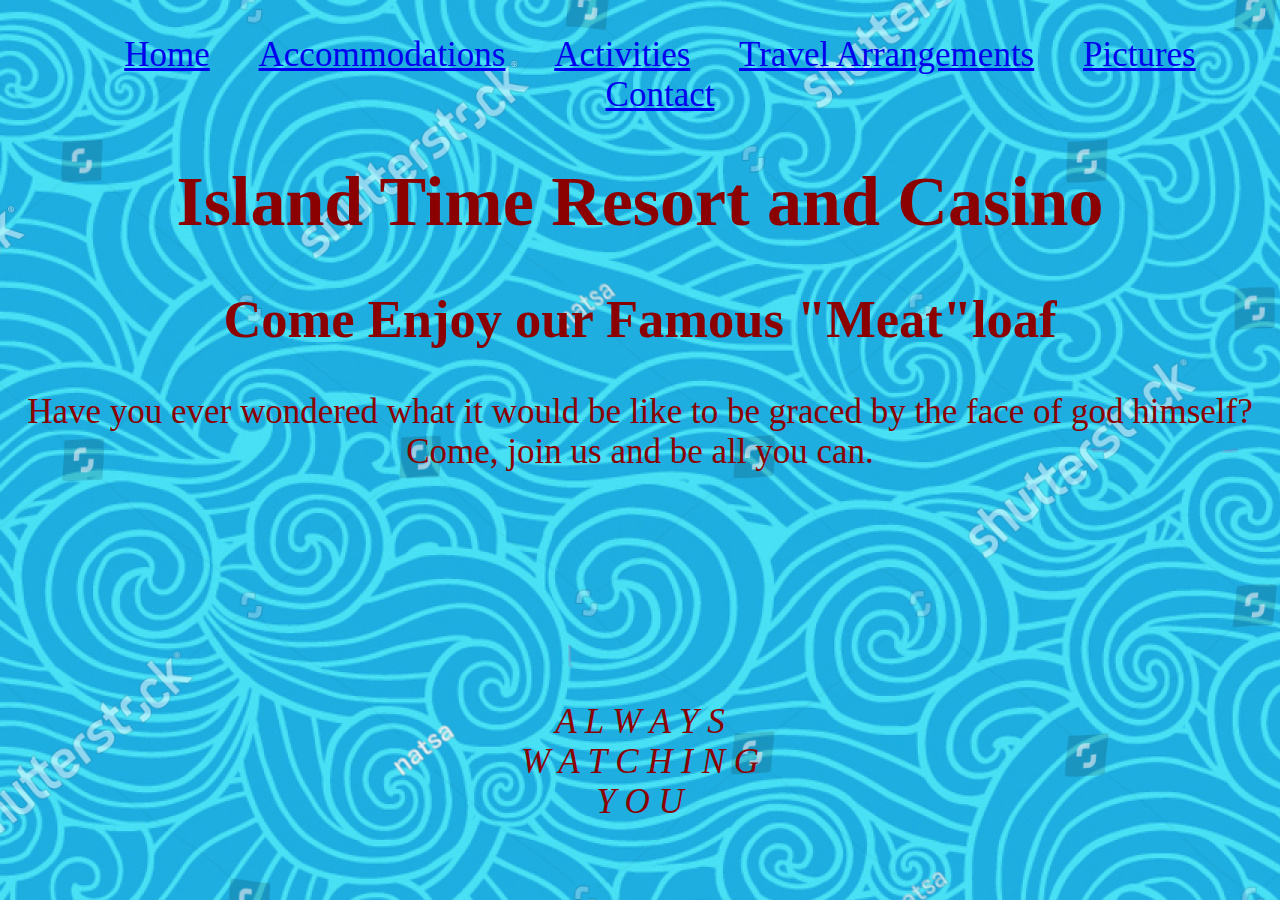
<file: index.html>
<!doctype html>
<html lang="en">
  <head>
    <meta charset="utf-8">
    <link href="css/styles.css" rel="stylesheet" type="text/css">
    <title>Island Time Resort and Casino</title>
  </head>
  <body>
    <nav>
      <ul>
        <li><a href="index.html">Home</a></li>
        <li><a href="accommodations.html">Accommodations</a></li>
        <li><a href="activities.html">Activities</a></li>
        <li><a href="travel.html">Travel Arrangements</a></li>
        <li><a href="pictures.html">Pictures</a></li>
        <li><a href="contact.html">Contact</a></li>
      </ul>
    </nav>
    <h1>Island Time Resort and Casino</h1>
    <h2>Come Enjoy our Famous "Meat"loaf</h2>
    <p>
      Have you ever wondered what it would be like to be graced by the face of god himself? Come, join us and be all you can.
    </p>
    <br>
    <br>
    <br>
    <br>
    <p><em>A L W A Y S   <br/>W A T C H I N G  <br> Y O U</em>
  </body>
</html>
</file>
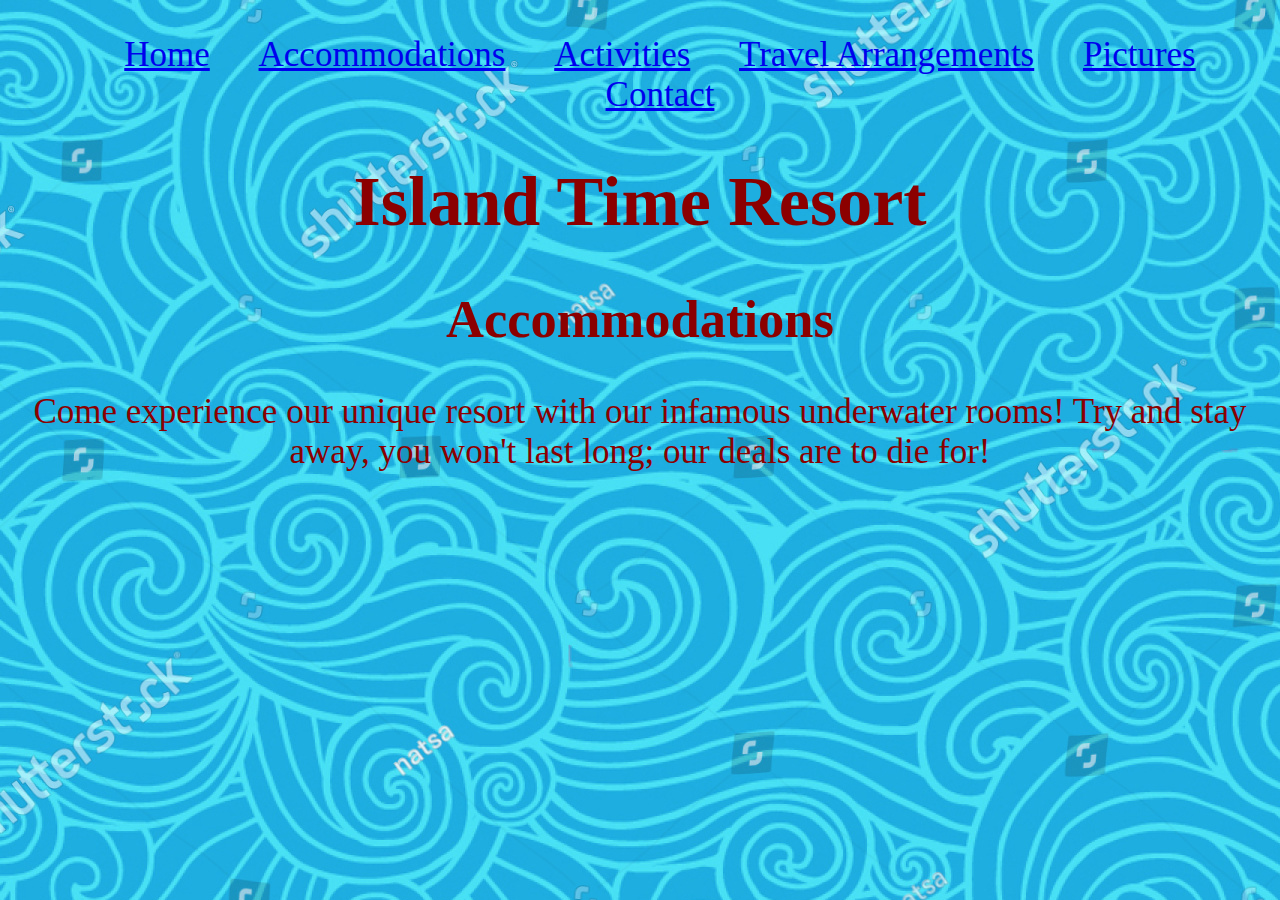
<file: accommodations.html>
<!doctype html>
<html lang="en">
  <head>
    <meta charset="utf-8">
    <link href="css/styles.css" rel="stylesheet" type="text/css">
    <title>Island Time Resort and Casino</title>
  </head>
  <body>
    <nav>
      <ul>
        <li><a href="index.html">Home</a></li>
        <li><a href="accommodations.html">Accommodations</a></li>
        <li><a href="activities.html">Activities</a></li>
        <li><a href="travel.html">Travel Arrangements</a></li>
        <li><a href="pictures.html">Pictures</a></li>
        <li><a href="contact.html">Contact</a></li>
      </ul>
    </nav>
    <h1>Island Time Resort</h1>
    <h2>Accommodations</h2>
    <p>Come experience our unique resort with our infamous underwater rooms!
    Try and stay away, you won't last long; our deals are to die for!</p>
  </body>
</html>
</file>
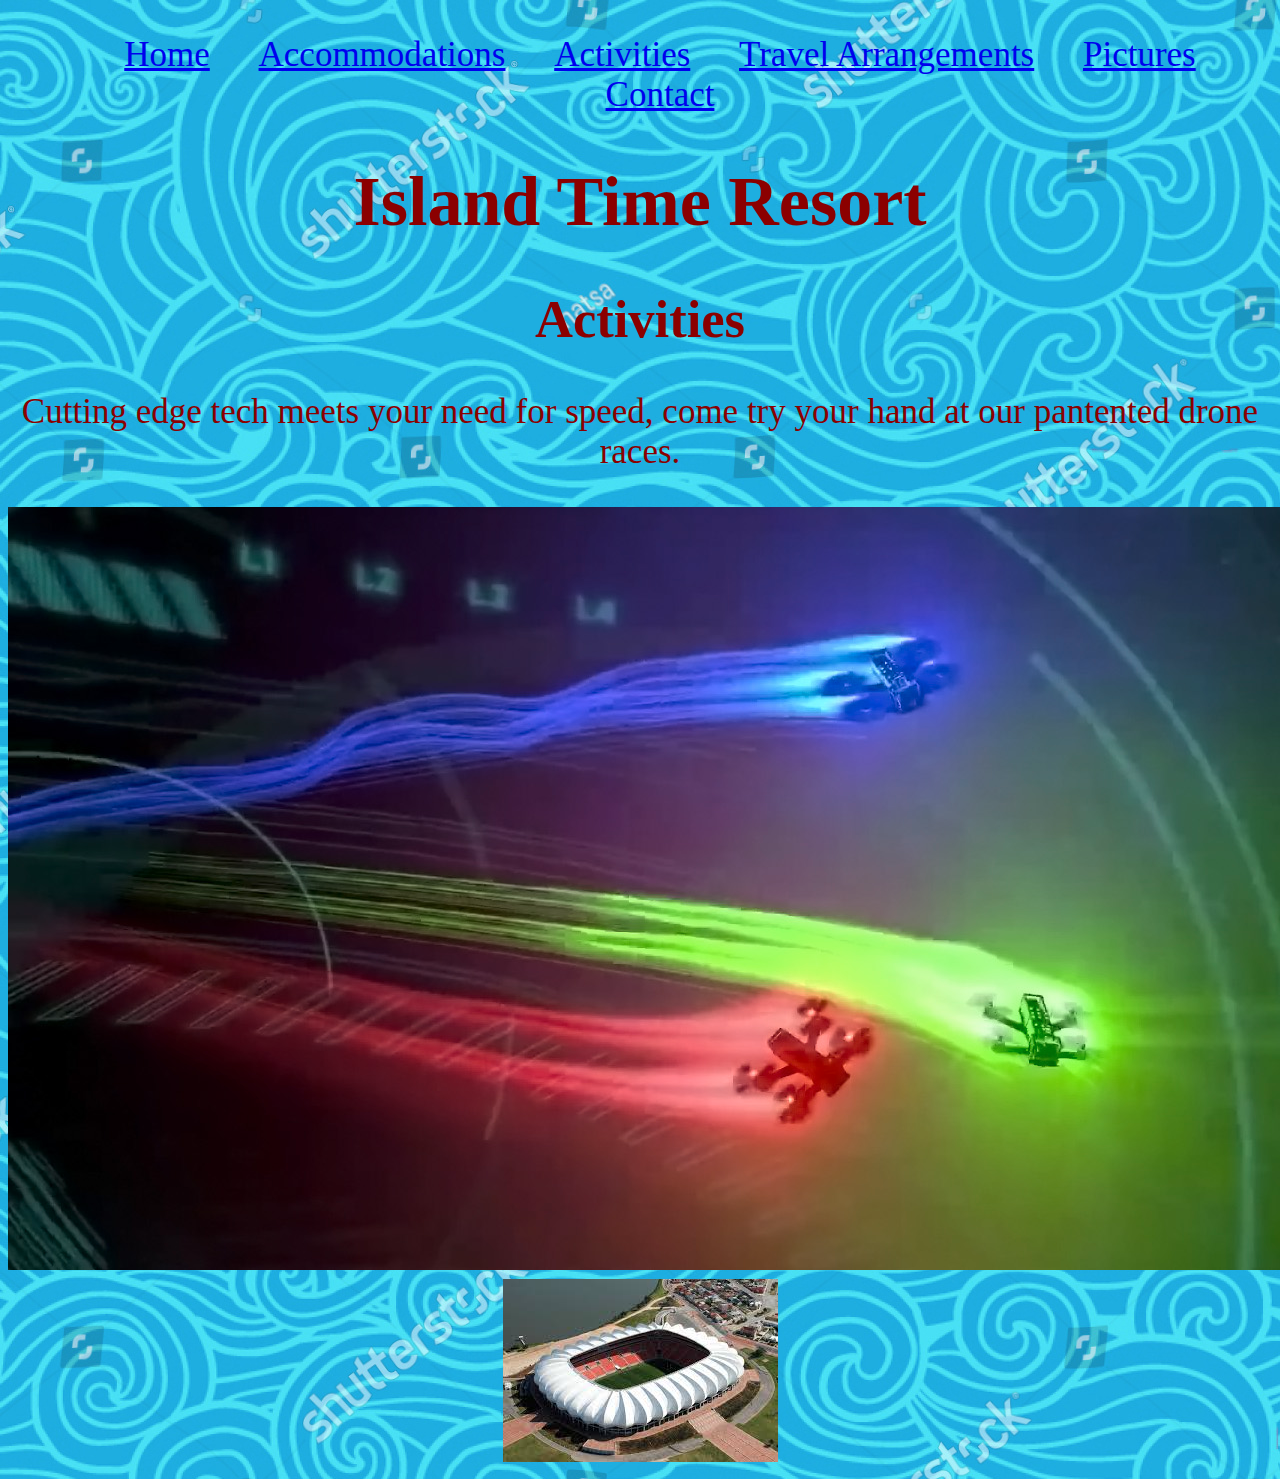
<file: activities.html>
<!doctype html>
<html lang="en">
  <head>
    <meta charset="utf-8">
    <link href="css/styles.css" rel="stylesheet" type="text/css">
    <title>Island Time Resort and Casino</title>
  </head>
  <body>
    <nav>
      <ul>
        <li><a href="index.html">Home</a></li>
        <li><a href="accommodations.html">Accommodations</a></li>
        <li><a href="activities.html">Activities</a></li>
        <li><a href="travel.html">Travel Arrangements</a></li>
        <li><a href="pictures.html">Pictures</a></li>
        <li><a href="contact.html">Contact</a></li>
      </ul>
    </nav>
    <h1>Island Time Resort</h1>
    <h2>Activities</h2>
    <p>Cutting edge tech meets your need for speed, come try your hand at our pantented drone races.</p>
    <img src="images/drone.jpg" alt="drones at night">
    <img src="images/stadium.jpg" alt="Drone stadium">
  </body>
</html>
</file>
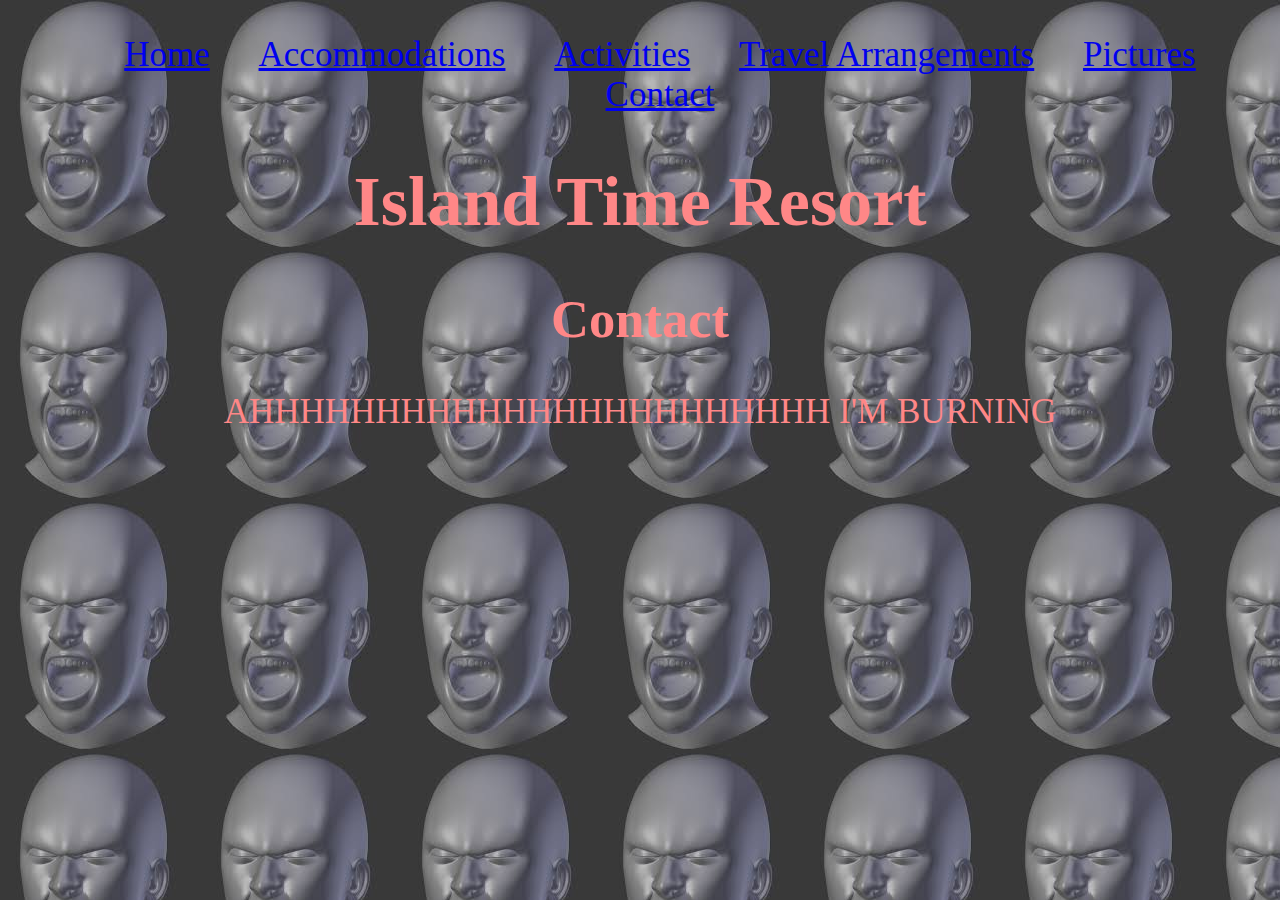
<file: contact.html>
<!doctype html>
<html lang="en">
  <head>
    <meta charset="utf-8">
    <link href="css/styles.css" rel="stylesheet" type="text/css">
    <title>Island Time Resort and Casino</title>
  </head>
  <body id="contact">
    <nav>
      <ul>
        <li><a href="index.html">Home</a></li>
        <li><a href="accommodations.html">Accommodations</a></li>
        <li><a href="activities.html">Activities</a></li>
        <li><a href="travel.html">Travel Arrangements</a></li>
        <li><a href="pictures.html">Pictures</a></li>
        <li><a href="contact.html">Contact</a></li>
      </ul>
    </nav>
    <h1>Island Time Resort</h1>
    <h2>Contact</h2>
    <p>AHHHHHHHHHHHHHHHHHHHHHHH   I'M BURNING</p>
  </body>
</html>
</file>
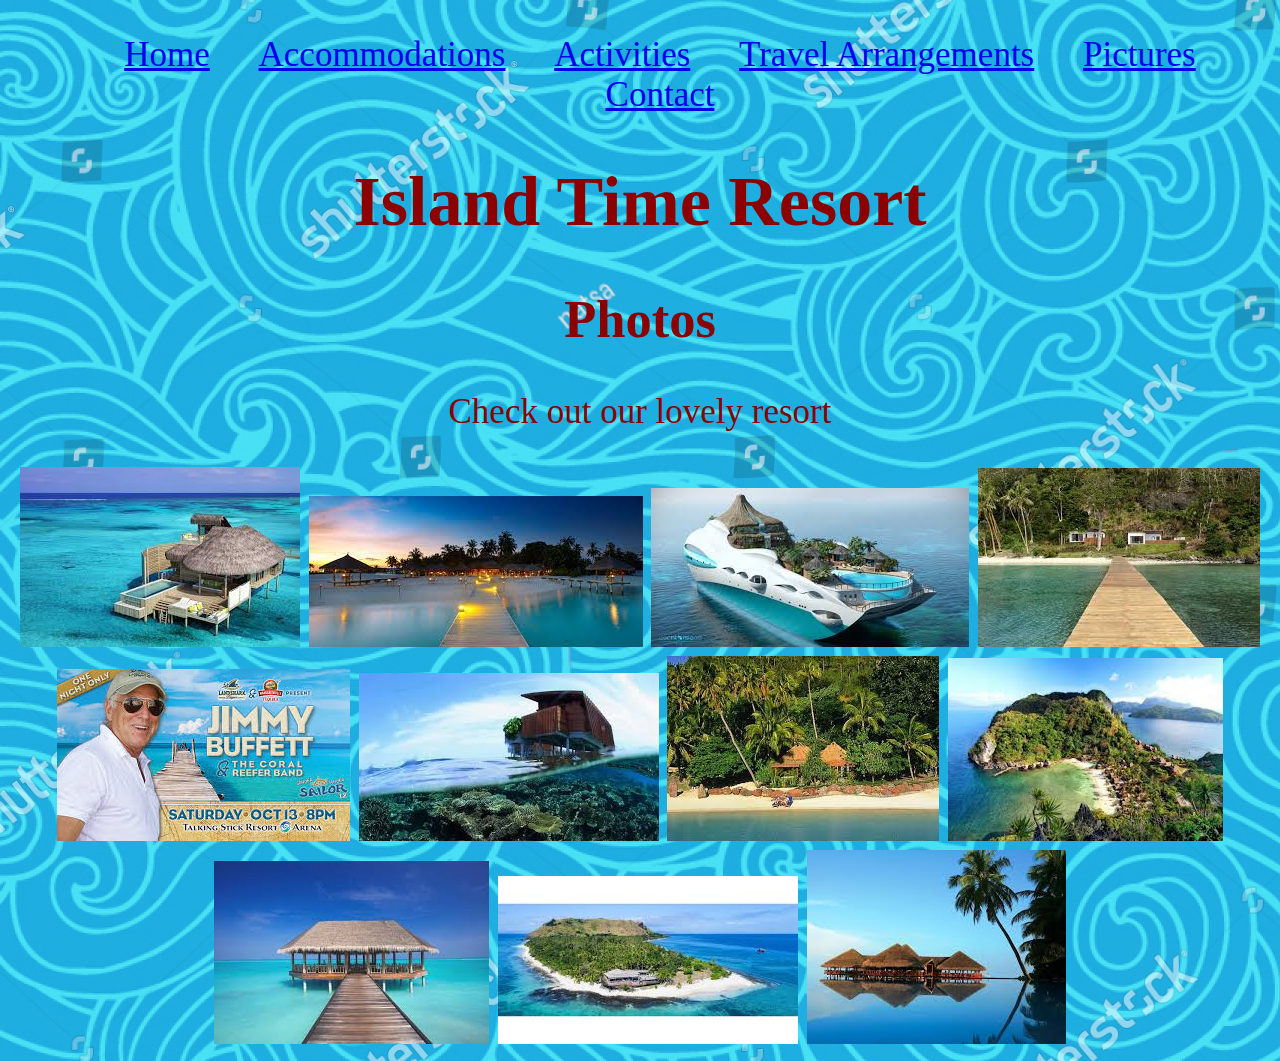
<file: pictures.html>
<!doctype html>
<html lang="en">
  <head>
    <meta charset="utf-8">
    <link href="css/styles.css" rel="stylesheet" type="text/css">
    <title>Island Time Resort and Casino</title>
  </head>
  <body>
    <nav>
      <ul>
        <li><a href="index.html">Home</a></li>
        <li><a href="accommodations.html">Accommodations</a></li>
        <li><a href="activities.html">Activities</a></li>
        <li><a href="travel.html">Travel Arrangements</a></li>
        <li><a href="pictures.html">Pictures</a></li>
        <li><a href="contact.html">Contact</a></li>
      </ul>
    </nav>
    <h1>Island Time Resort</h1>
    <h2>Photos</h2>
    <p>Check out our lovely resort</p>
    <img src="images/1.jpg" alt="Photo #1">
    <img src="images/2.jpg" alt="Photo #2">
    <img src="images/3.jpg" alt="Photo #3">
    <img src="images/4.jpg" alt="Photo #4">
    <img src="images/5.jpg" alt="Photo #5">
    <img src="images/6.jpg" alt="Photo #6">
    <img src="images/7.jpg" alt="Photo #7">
    <img src="images/8.jpg" alt="Photo #8">
    <img src="images/9.jpg" alt="Photo #9">
    <img src="images/11.jpg" alt="Photo #11">
    <img src="images/12.jpg" alt="Photo #12">
  </body>
</html>
</file>
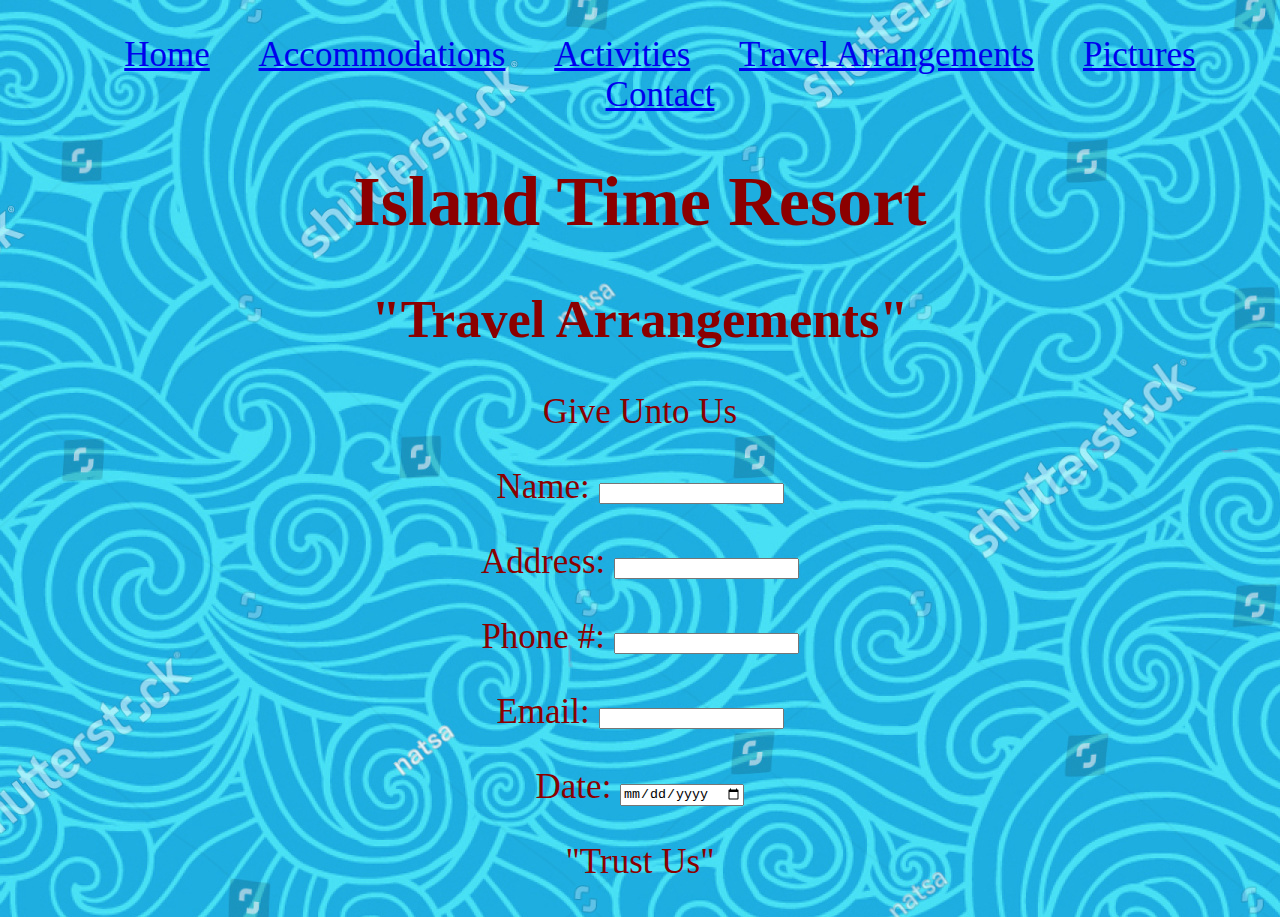
<file: travel.html>
<!doctype html>
<html lang="en">
  <head>
    <meta charset="utf-8">
    <link href="css/styles.css" rel="stylesheet" type="text/css">
    <title>Island Time Resort and Casino</title>
  </head>
  <body>
    <nav>
      <ul>
        <li><a href="index.html">Home</a></li>
        <li><a href="accommodations.html">Accommodations</a></li>
        <li><a href="activities.html">Activities</a></li>
        <li><a href="travel.html">Travel Arrangements</a></li>
        <li><a href="pictures.html">Pictures</a></li>
        <li><a href="contact.html">Contact</a></li>
      </ul>
    </nav>
    <h1>Island Time Resort</h1>
    <h2>"Travel Arrangements"</h2>
    <p>Give Unto Us</p>
    <form>
      <p>Name: <input type="text" name="name"></p>
      <p>Address: <input type="text" name="address"></p>
      <p>Phone #: <input type="phone" name="phone"></p>
      <p>Email: <input type="text" name="email"></p>
      <p>Date: <input type="date" name="date"></p>
      <p>"Trust Us"</p>
    </form>
  </body>
</html>
</file>
<file: css/styles.css>
nav ul {
  list-style-type: none;
}

nav li {
  color: white;
  display: inline;
  padding: 10px;
  margin: 10px;
}
body {
  background-image: url(../images/ocean-tile.jpg);
  text-align: center;
  font-family: fantasy;
  color: darkred;
  font-size: 35px;
}
#contact {
  background-image: url(../images/scream.jpg);
  color: #ff8787 ;
}
a:visited {
  color: #8e028a;
}
#contact a:visited {
  color: white;
}
</file>
